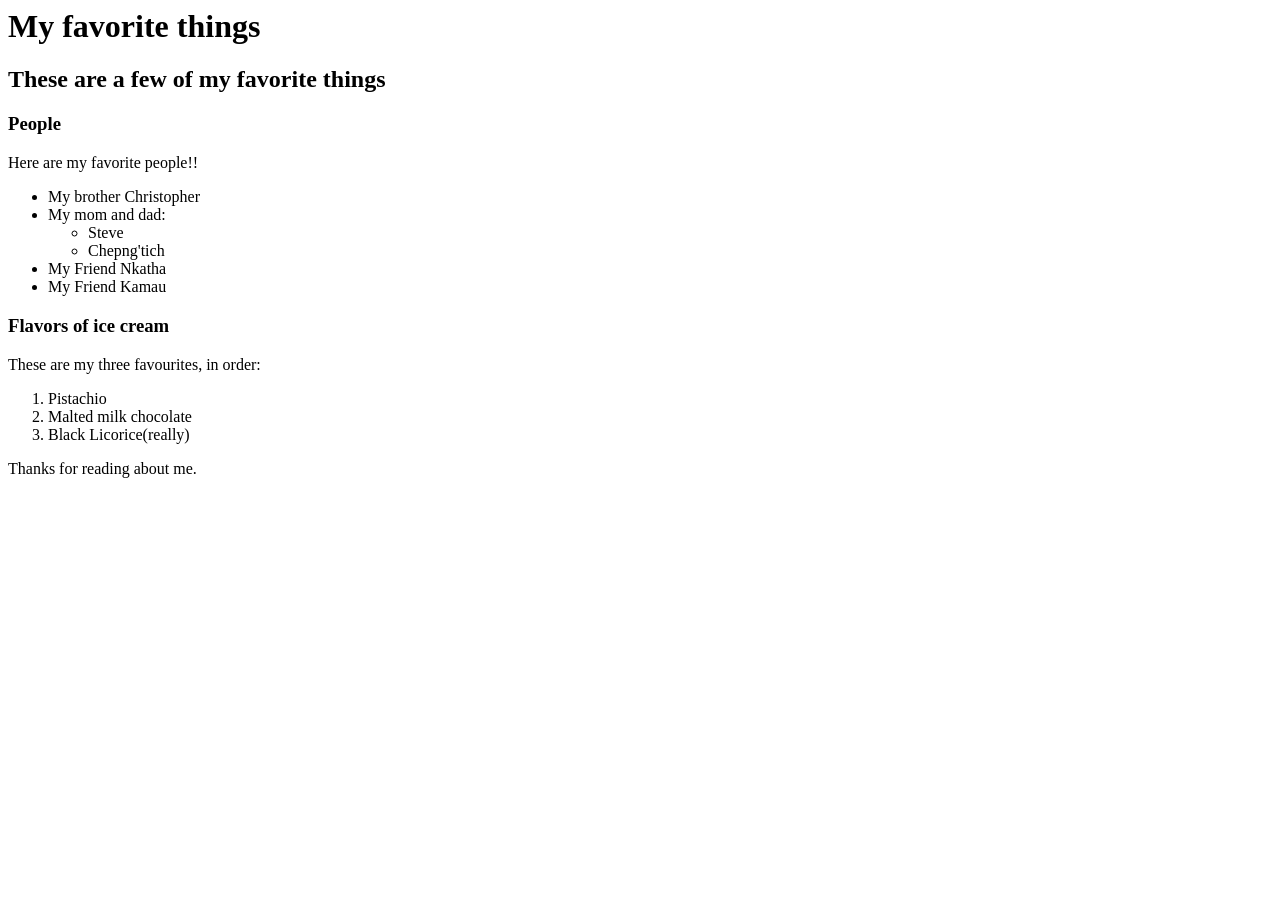
<file: index.html>
<DOCTYPE html>
<html>
  <head>
    <title>Michael's favorite things</title>
  </head>
  <body>
    <h1>My favorite things</h1>
    <h2>These are a few of my favorite things</h2>

    <h3>People</h3>
    <p>Here are my favorite people!!</p>
      <ul>
        <li>My brother Christopher</li>
        <li>My mom and dad:</li>
          <ul>
            <li>Steve</li>
            <li>Chepng'tich</li>
          </ul>
        </li>
        <li>My Friend Nkatha</li>
        <li>My Friend Kamau</li>
      </ul>
    <h3>Flavors of ice cream</h3>
    <p>These are my three favourites, in order:</p>
    <ol>
      <li>Pistachio</li>
      <li>Malted milk chocolate</li>
      <li>Black Licorice(really)</li>
    </ol>
    <p>Thanks for reading about me.</p>
  </body>
</html>
</file>
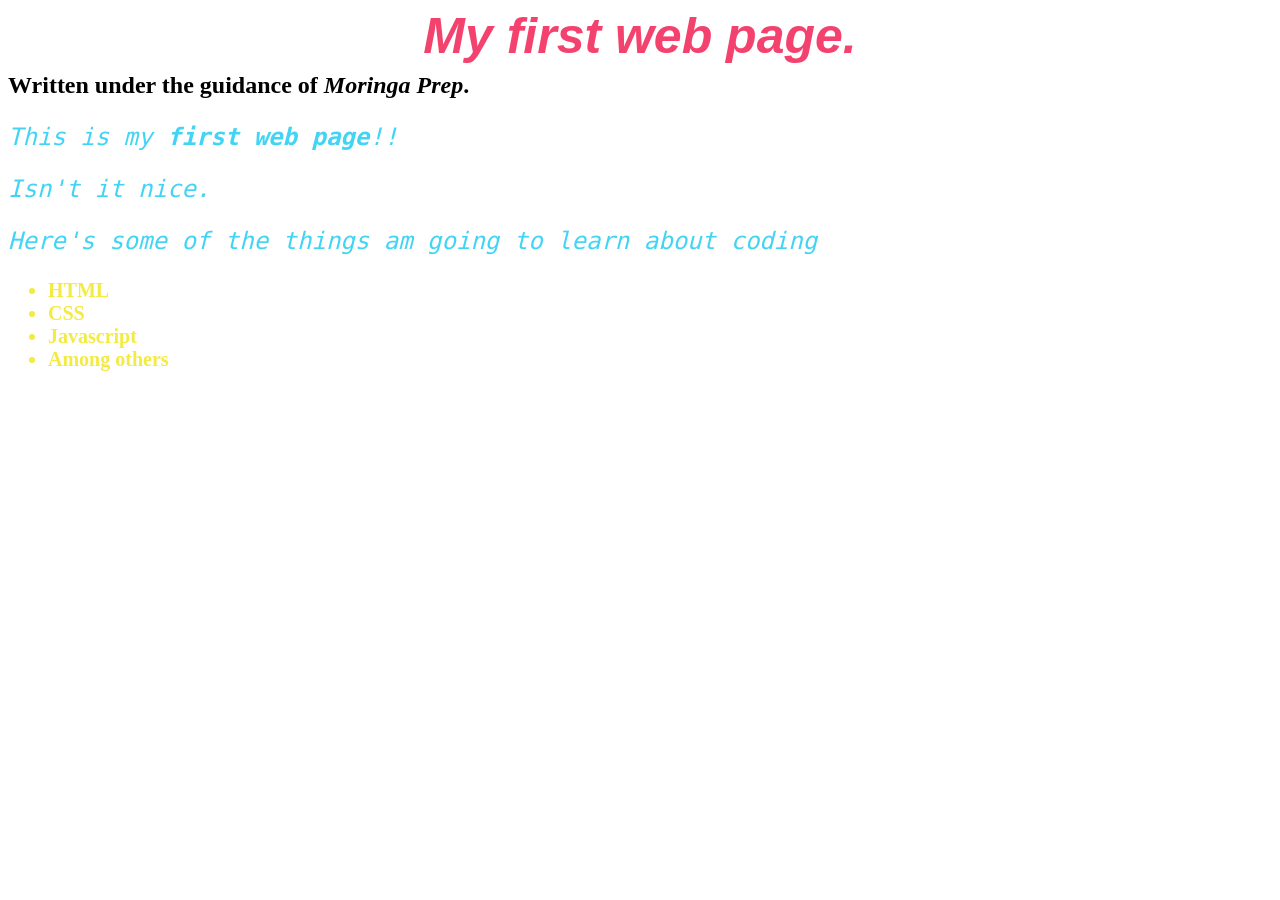
<file: my-first-webpage.html>
<!DOCTYPE html>
<html>
  <head>
    <link href="css/styles.css"rel="stylesheet" type="text/css">

    <title>Web page#1!!!!</title>
  </head>
  <body>
    <h1>My first web page.</h1>
    <h2>Written under the guidance of<em> Moringa Prep</em>.</h2>


    <p>This is my<strong> first web page</strong>!!</p>
    <p>Isn't it nice.</p>

    <p>Here's some of the things am going to learn about coding</p>
    <ul>
      <li>HTML</li>
      <li>CSS</li>
      <li>Javascript</li>
      <li>Among others</li>
    </ul>
  </body>
<html>
</file>
<file: css/styles.css>
h1 {
  color: #f4426e;
  font-size: 50px;
  text-align: center;
  font-style: oblique;
  font-family: sans-serif;
  line-height: 5px;
  font-weight: bolder;
}
p {
  color: #42d4f4;
  font-style: italic;
  font-family: monospace;
  font-size: 24px;

}
li {
  color: #f4eb42;
  font-size: 20px;
  font-weight: bolder;
}
</file>
